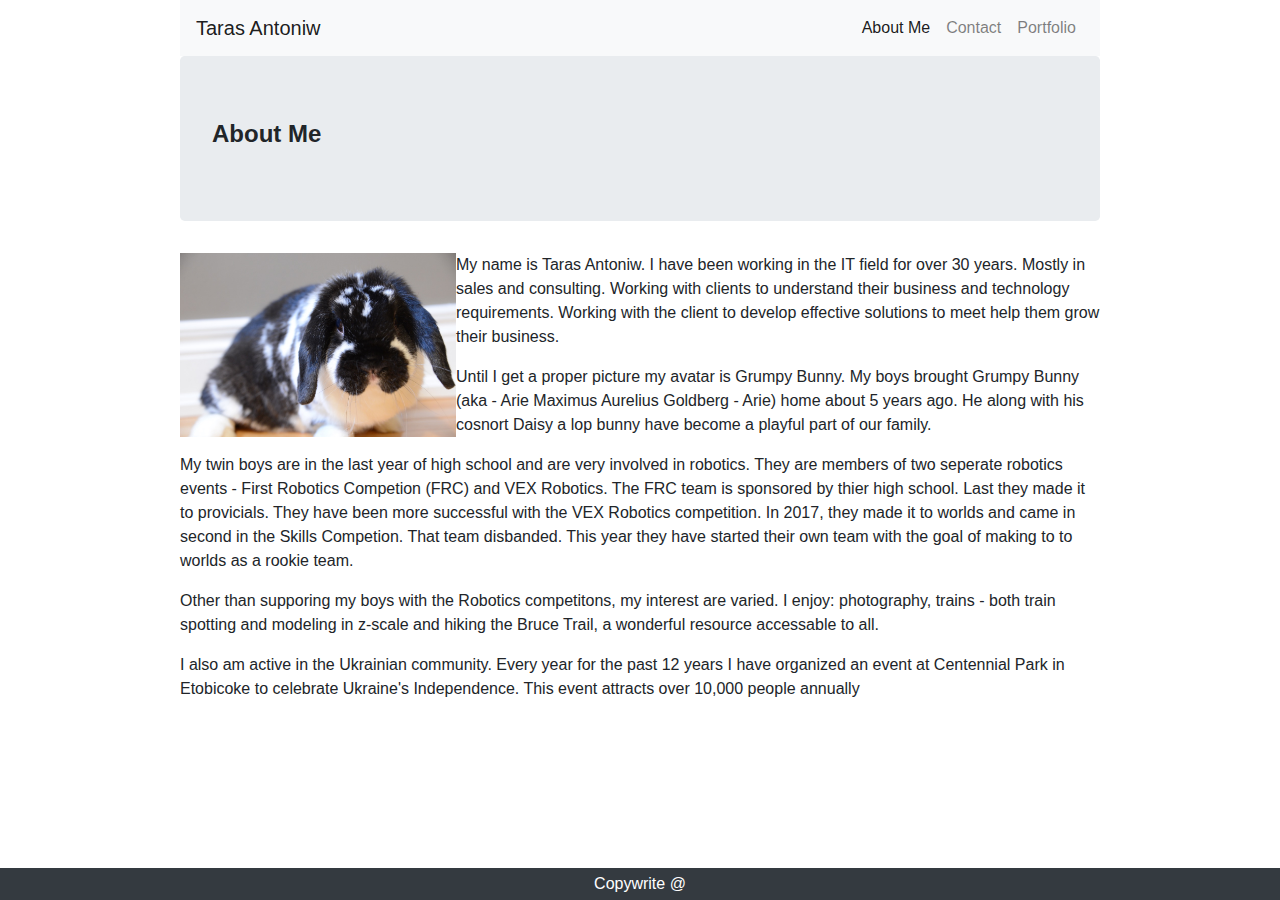
<file: index.html>
<!DOCTYPE html>
<html>
    <head>
        <title>"Index"</title>
        <link rel="stylesheet" type="text/css" href="assets/css/reset.css">
        
        <link rel="stylesheet" href="https://maxcdn.bootstrapcdn.com/bootstrap/4.0.0/css/bootstrap.min.css">
        <link rel="stylesheet" href="https://stackpath.bootstrapcdn.com/font-awesome/4.7.0/css/font-awesome.min.css">
      
    
    
    </head>
<body>
<div class="container">
        <div class="row">
                <div class="col-lg-1">
           
                </div>
                <div class="col-lg-10">
    <!-- Section 1: Navbar-->
   <nav class="navbar navbar-expand-lg navbar-light bg-light">

    <!-- Our brand / logo -->
    <a class="navbar-brand" href="#">
        Taras Antoniw
    </a>
    <button class="navbar-toggler" type="button" data-toggle="collapse" data-target="#navbarNavDropdown" aria-controls="navbarNavDropdown" aria-expanded="false" aria-label="Toggle navigation">
      <span class="navbar-toggler-icon"></span>
    </button>

      <!-- Collapsible button -->
    <div class="collapse navbar-collapse" id="navbarNavDropdown">
      <ul class="navbar-nav ml-auto">

        <!-- The links of our navbar -->
        <li class="nav-item active">
          <a class="nav-link" href="index.html">About Me <span class="sr-only">(current)</span></a>
        </li>

        <li class="nav-item">
          <a class="nav-link" href="contact.html">Contact</a>
        </li>

        <li class="nav-item">
            <a class="nav-link" href="portfolio.html">Portfolio</a>
          </li>
        
      </ul>
    </div>
  </nav>
   </div>
   </div>

  <!-- Jumbotron element -->
  <div class="row">
      <div class="col-lg-1">

      </div>
      <div class="col-lg-10">
  <div class="jumbotron">

        <!-- centered text -->
        <h4 class="text-left"><strong>About Me</strong></h4>
        
    </div>
    </div>
    </div>
   
    
    

        <div class="row">
            <div class="col-lg-1">
                </div>
            <div class="col-lg-10">
        
            <div id="line"></div>
            <img src="assets/images/Image4.jpg" alt="Grumpy Bunny" class="float-left" width="30%;" class="p-1 b-1">
    
            <p> My name is Taras Antoniw. I have been working in the IT field for over 30 years. Mostly in sales and consulting. 
                Working with clients to understand their business and technology requirements. Working with the client 
                to develop effective solutions to meet help them grow their business. </p>
            <p> Until I get a proper picture my avatar is Grumpy Bunny. My boys brought Grumpy Bunny (aka - Arie Maximus Aurelius Goldberg - Arie) home about 5 years ago. 
                He along with his cosnort Daisy a lop bunny have become a playful part of our family.</p>
    
            
            <P> My twin boys are in the last year of high school and are very involved in robotics. They
                are members of two seperate robotics events - First Robotics Competion (FRC) and VEX Robotics. 
                The FRC team is sponsored by thier high school. Last they made it to provicials. 
                They have been more successful with the VEX Robotics competition. In 2017, they made it to worlds and 
                came in second in the Skills Competion. That team disbanded. This year they have started their own team
                with the goal of making to to worlds as a rookie team.</P>
            <p> Other than supporing my boys with the Robotics competitons, my interest are varied. I enjoy: photography,
                    trains - both train spotting and modeling in z-scale and hiking the Bruce Trail, a wonderful resource accessable to all.</p>
            <p> I also am active in the Ukrainian community. Every year for the past 12 years I have organized an event at Centennial Park in Etobicoke
                to celebrate Ukraine's Independence. This event attracts over 10,000 people annually</p>          
        
          </div>
          </div>
    </div>
</body>

          <div class="fixed-bottom">
      
                <div class="p-1 b-1 bg-dark text-white text-center">Copywrite @</div>
        </div>

<script src="https://code.jquery.com/jquery-3.3.1.slim.min.js" integrity="sha384-q8i/X+965DzO0rT7abK41JStQIAqVgRVzpbzo5smXKp4YfRvH+8abtTE1Pi6jizo" crossorigin="anonymous"></script>
<script src="https://cdnjs.cloudflare.com/ajax/libs/popper.js/1.14.3/umd/popper.min.js" integrity="sha384-ZMP7rVo3mIykV+2+9J3UJ46jBk0WLaUAdn689aCwoqbBJiSnjAK/l8WvCWPIPm49" crossorigin="anonymous"></script>
<script src="https://stackpath.bootstrapcdn.com/bootstrap/4.1.3/js/bootstrap.min.js" integrity="sha384-ChfqqxuZUCnJSK3+MXmPNIyE6ZbWh2IMqE241rYiqJxyMiZ6OW/JmZQ5stwEULTy" crossorigin="anonymous"></script>

</html>
</file>
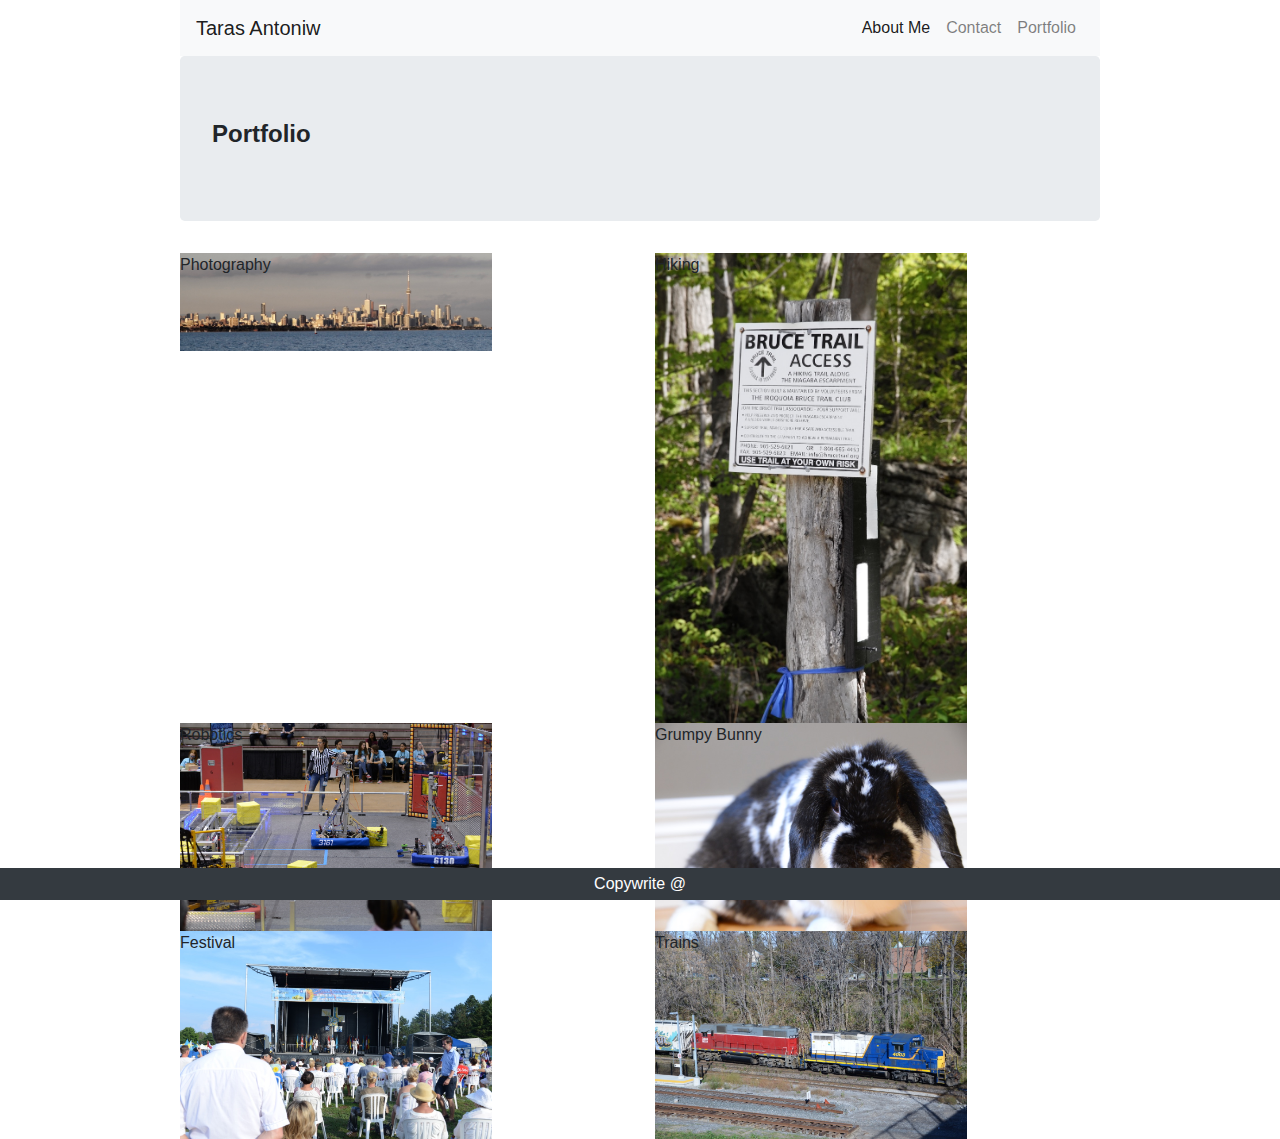
<file: portfolio.html>
<!DOCTYPE html>
<html>
    <head>
        <title>"Portfolio"</title>
        <link rel="stylesheet" type="text/css" href="assets/css/reset.css">
        
        <link rel="stylesheet" href="https://maxcdn.bootstrapcdn.com/bootstrap/4.0.0/css/bootstrap.min.css">
        <link rel="stylesheet" href="https://stackpath.bootstrapcdn.com/font-awesome/4.7.0/css/font-awesome.min.css">
    </head>
<body>
<div class="container">  
 <!-- Section 1: Navbar-->
    <div class="row">
     <div class="col-lg-1">
     </div>
     <div class="col-lg-10">
        <nav class="navbar navbar-expand-lg navbar-light bg-light">

        <!-- Our brand / logo -->
        <a class="navbar-brand" href="#">
            Taras Antoniw
        </a>
        <button class="navbar-toggler" type="button" data-toggle="collapse" data-target="#navbarNavDropdown" aria-controls="navbarNavDropdown" aria-expanded="false" aria-label="Toggle navigation">
          <span class="navbar-toggler-icon"></span>
        </button>
        
    
          <!-- Collapsible button -->
        <div class="collapse navbar-collapse" id="navbarNavDropdown">
            <ul class="navbar-nav ml-auto">
    
            <!-- The links of our navbar -->
            <li class="nav-item active">
              <a class="nav-link" href="index.html">About Me <span class="sr-only">(current)</span></a>
            </li>
    
            <li class="nav-item">
              <a class="nav-link" href="contact.html">Contact</a>
            </li>
    
            <li class="nav-item">
                <a class="nav-link" href="portfolio.html">Portfolio</a>
            </li>
            
            </ul>
        </div>
        
        </nav>
    </div>
    
    </div>

      <!-- Jumbotron element -->
  <div class="row">
      <div class="col-lg-1"></div>
      <div class="col-lg-10">
        <div class="jumbotron">

        <!-- centered text -->
        <h4 class="text-left"><strong>Portfolio</strong></h4>
        
        </div> 
       </div>
    </div>  
    
        
                <div class="row">
                    <div class="col-lg-1"></div>
                    <div class="col-lg-5">
                        <img class= "float-left"; src="assets/images/Image1.jpg" width="70%" padding-bottom="100px"; alt="Photography">
                        <div class= "position-absolute">Photography</div>
                    </div>
                     <div class="col-lg-5">
                        <img class="float-left" src="assets/images/Image2.jpg" width="70%" padding-bottom="100px" alt="Hiking">
                        <div class="position-absolute"> Hiking </div>
                    </div>
                </div>
                <div class="row">
                    <div class="col-lg-1"></div>
                    <div class="col-lg-5"> 
                        <img class="float-left" src="assets/images/Image3.jpg" width="70%" margin="10px"alt="Robotics">    
                        <div class="position-absolute"> Robotics</div>
                    </div>
                    <div class="col-lg-5">
                        <img class="float-left" src="assets/images/Image4.jpg" width="70%" margin="10px" alt="Grumpy Bunny">
                        <div class="position-absolute">Grumpy Bunny </div>
                    </div> 
                </div>       
                <div class="row">
                    
                    <div class="col-lg-1"></div>
                    <div class="col-lg-5">   
                        <img class="float-left" src="assets/images/Image5.jpg" width="70%" margin="100px" alt="Festival">
                        <div class="position-absolute"> Festival</div>
                    </div>
                    <div class="col-lg-5">
                        <img class="float-left" src="assets/images/Image6.jpg" width="70%" margin-bottom="10px" alt="Trains">
                        <div class="position-absolute"> Trains</div>
                    </div>
                </div>

             

            </div>                
        </div>
        </body>
            <div class="fixed-bottom">
      
                    <div class="p-1 b-1 bg-dark text-white text-center">Copywrite @</div>
            </div> 
    <script src="https://code.jquery.com/jquery-3.3.1.slim.min.js" integrity="sha384-q8i/X+965DzO0rT7abK41JStQIAqVgRVzpbzo5smXKp4YfRvH+8abtTE1Pi6jizo" crossorigin="anonymous"></script>
    <script src="https://cdnjs.cloudflare.com/ajax/libs/popper.js/1.14.3/umd/popper.min.js" integrity="sha384-ZMP7rVo3mIykV+2+9J3UJ46jBk0WLaUAdn689aCwoqbBJiSnjAK/l8WvCWPIPm49" crossorigin="anonymous"></script>
    <script src="https://stackpath.bootstrapcdn.com/bootstrap/4.1.3/js/bootstrap.min.js" integrity="sha384-ChfqqxuZUCnJSK3+MXmPNIyE6ZbWh2IMqE241rYiqJxyMiZ6OW/JmZQ5stwEULTy" crossorigin="anonymous"></script>

</html>
</file>
